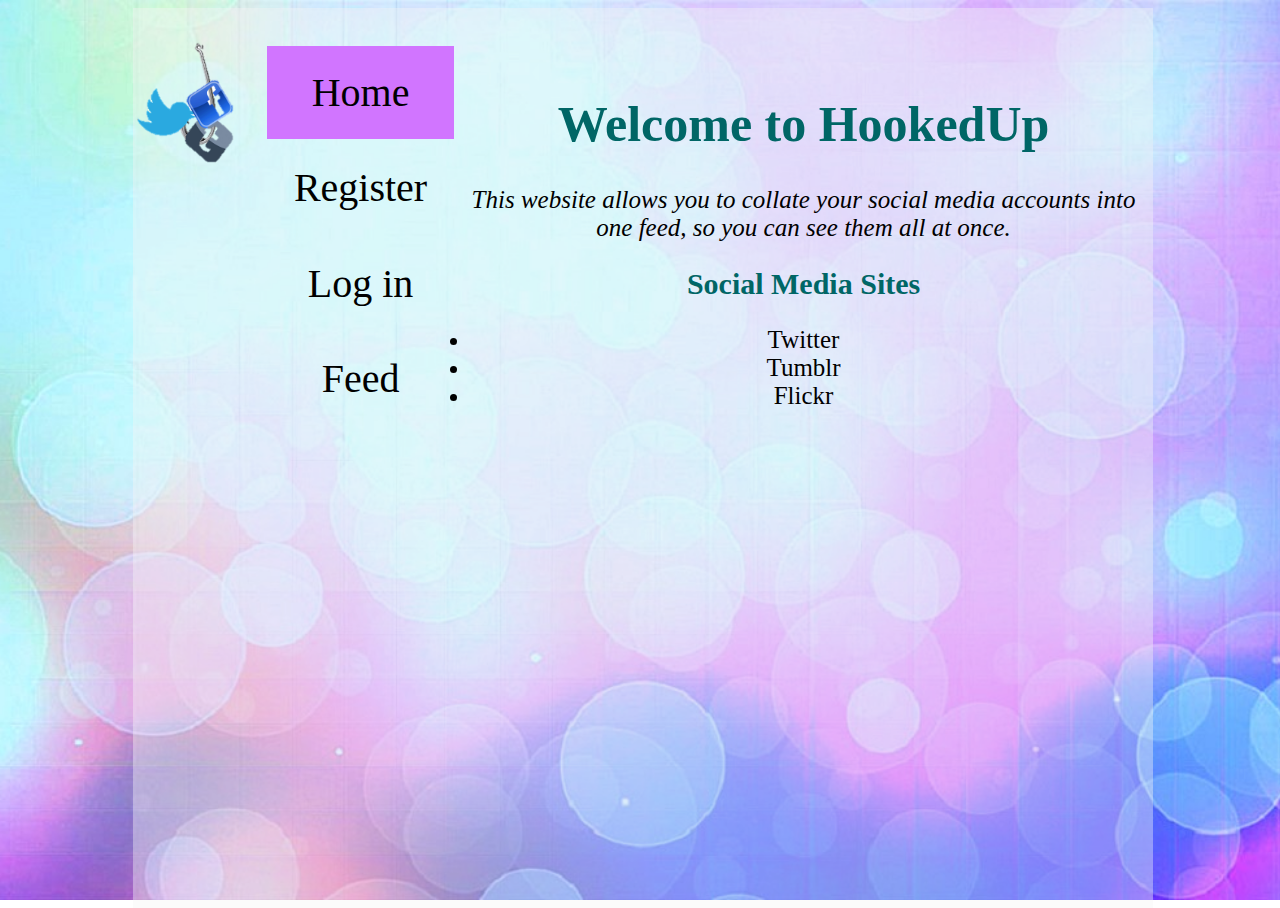
<file: index.html>
<!DOCTYPE html>
<html>
<head>
	<link rel="stylesheet" type="text/css" href="stylesheet.css">
<link href='http://fonts.googleapis.com/css?family=Risque' rel='stylesheet' type='text/css'>
<link href='http://fonts.googleapis.com/css?family=Sanchez' rel='stylesheet' type='text/css'>
	<style>
	body {
	background: url(Background2.jpg) no-repeat center center fixed;
	-webkit-background-size: cover;
  -moz-background-size: cover;
  -o-background-size: cover;
  background-size: cover;
	width: 100%;
	height: 100%;
	}

</style>
</head>
<body >
	<div id="container">
	<br>
<img src="Logo.png" class="logo" align="left">
<br>
<table class="links">

	<tr>
		<td bgcolor="#D175FF" width="200" class="links" >
			<a href="index.html" style="display:block">

				Home
			</a>
		</td>
		<td width="790" rowspan="6" class="mainbod">
		<center align>

			<h1>Welcome to HookedUp</h1>
			<p><em>This website allows you to collate your social media accounts into one feed, so you can see them all at once.</em></p>
			<H2>Social Media Sites</H2>
			<li>Twitter</li>
			<li>Tumblr</li>
			<li>Flickr</li>

		</td>
	</tr>
	<tr>
		<td  width="200" class="links">
			<a href="register.html" style="display:block">
				Register
			</a>
		</td>
	</tr>
	<tr>
		<td  width="200" class="links">
			<a href="log in.html" >
				Log in
			</a>
		</td>
	<tr>
		<td  width="200" class="links">
			<a href="JSON.html" style="display:block">
				Feed
			</a>
		</td>
	</tr>



</table>
</div>
</body>
</html>
</file>
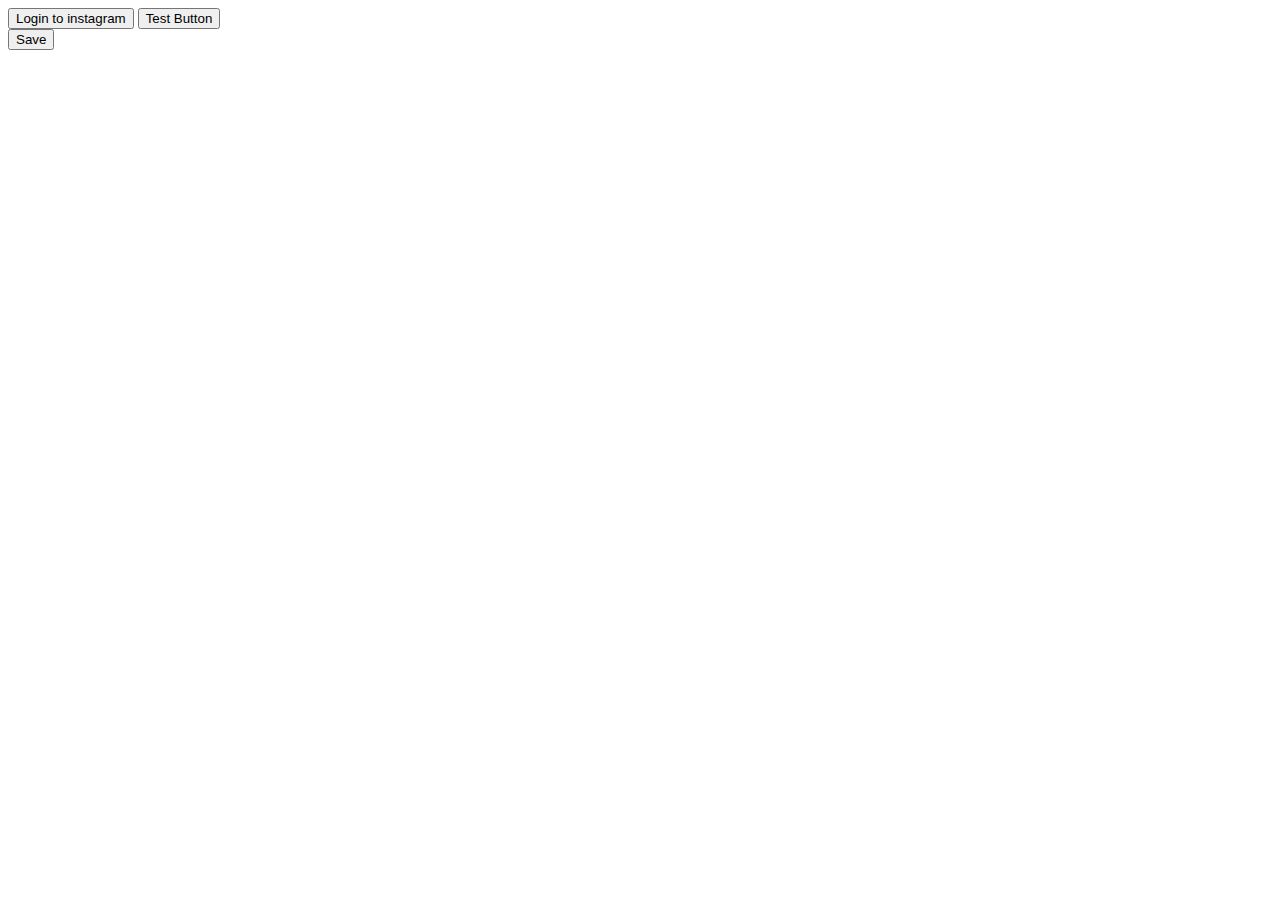
<file: instagram.html>
<!DOCTYPE html>
<html>
<head>
<meta charset="UTF-8">
</head>
<body>

<button onclick="instagramclick()">Login to instagram</button>
<button onclick="myFunction()">Test Button</button>

<script>

function myFunction() {
	alert("Hello World");
}

function instagramclick(){
	alert("button clicked");
	window.location.href = "https://instagram.com/oauth/authorize/?client_id=8a612cd650344523808233c0468c80ed&redirect_uri=http://u-ahmed.github.io/HookedUp/instagram.html&response_type=token";
}


function loadXMLDoc()
{
if (window.XMLHttpRequest)
  {// code for IE7+, Firefox, Chrome, Opera, Safari
  xmlhttp=new XMLHttpRequest();
  }
else
  {// code for IE6, IE5
  xmlhttp=new ActiveXObject("Microsoft.XMLHTTP");
  }
xmlhttp.onreadystatechange=function()
  {
    //document.write("Test. ");
    document.getElementById("myDiv").innerHTML=xmlhttp.responseText;
  }
xmlhttp.open("PUT","database.txt",false);
xmlhttp.send();
}

window.onload = function writedamnyou(){
var token = window.location.href.substring(62);
// alert(token);
if (token != ""){
	// document.write(token);
	var link = "https://api.instagram.com/v1/users/self/feed?access_token=" + token;
	// w = window.open('database.txt')
	document.cookie=link;
	localStorage.setItem("token",link);
	localStorage.getItem("token");
  // document.write(stuff);
}
};
</script>
<div id="myDiv"></div>
<button type="button" onclick="loadXMLDoc()">Save</button>
</body>
</html>
</file>
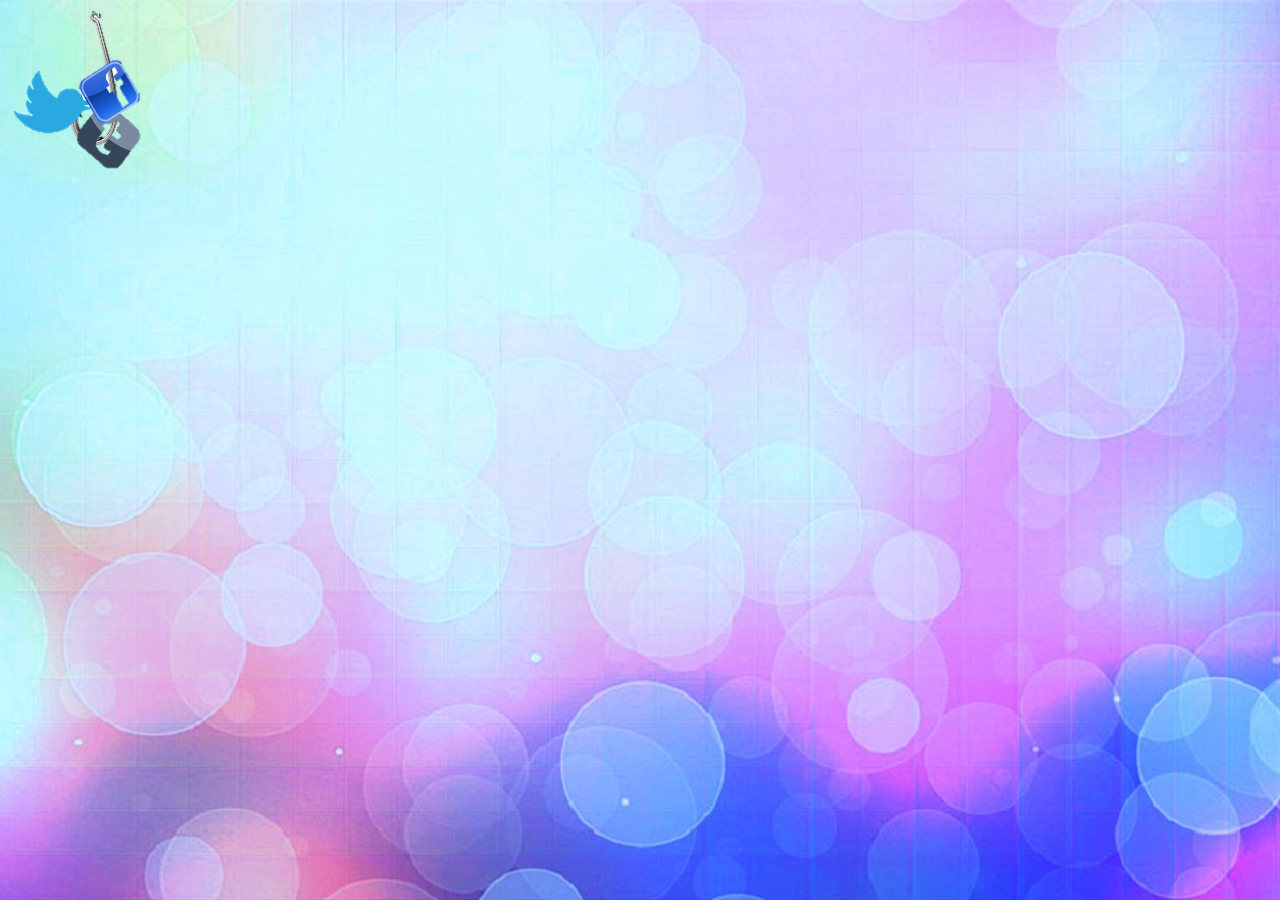
<file: JSON.html>
<html>
<head>
	<script src="http://code.jquery.com/jquery-2.1.4.js"></script>
	<script src="async.js"></script>
	<link href='http://fonts.googleapis.com/css?family=Open+Sans' rel='stylesheet' type='text/css'>

	<style>
	body {
		background: url(Background2.jpg) no-repeat center center fixed;
		-webkit-background-size: cover;
	  -moz-background-size: cover;
	  -o-background-size: cover;
	  background-size: cover;
		width: 100%;
		height: 100%;
		}

	}

</style>
</head>
<body>
<script>

//var postobjects = ['blog_name','id','post_url','type','timestamp','date','format','reblog_key','tags','bookmarklet','mobile','source_url','source_title','liked','state','total_posts','coordinates','favorited','created_at','id_str','entities','url','hashtags','retweet_count','user','name','profile_image_url','created_time','images','user','videos','comments'];

// alert("Hello!");

async.waterfall([

	function (cb) {
		cb(null, []);
	},

	function (result, cb) {

		$.ajax({
		url: localStorage.getItem("instagram link"),
			 //url: "https://api.instagram.com/v1/users/self/feed?access_token=233291163.8a612cd.c49f77de073746e9a2f53116b720302e",
			method: 'GET',
			dataType: 'jsonp',
			success: function(data, status, ajax) {
				console.log(data);
				result = result.concat(data.data);
				cb(null, result);
			},
			error: function(err) {
				cb(err, result)
			}
		});

	},

	function (result, cb) {

		$.ajax({
			url: localStorage.getItem("tumblr link"),
			 //url: "http://socialmediahookedup.tumblr.com/api/read/json",
			method: 'GET',
			dataType: 'jsonp',
			success: function(data, status, ajax) {
				console.log(data);
				result = result.concat(data.posts);
				cb(null, result);
			},
			error: function(err) {
				cb(err, result)
			}
		});

	},
/*
	function (result, cb) {

		$.ajax({
			headers: {
				'Authorization' : 'OAuth oauth_consumer_key="4BxNrNc2312oakaBHCusk3ryo", oauth_nonce="8ab038d4b34843a4c1dd5600d87e08b4", oauth_signature="B9hQcY7fYwtbgLNi0qOKdhiTVt0%3D", oauth_signature_method="HMAC-SHA1", oauth_timestamp="1438359129", oauth_token="3297223770-jC5411hhsODUXU6qbqTCbwFujaGliqVTtX9iwFK", oauth_version="1.0"'
			},
			url: "https://api.twitter.com/1.1/statuses/user_timeline.json?screen_name=FightMe123456",
			method: 'GET',
			dataType: 'json',
			success: function(data, status, ajax) {
				for(i=0; i<result.length; i++){
					item = result[i]
				}
				console.log(data);
				result = result.concat(data.posts);
				cb(null, result);
			},
			error: function(err) {
				cb(err, result)
			}
		});

	},
*/
	function (result, cb) {

		result.sort(function(a, b) {

			/*if(a.created_time) {
				timestampA = parseInt(a.created_time);
			} else if(a['unix-timestamp']) {
				timestampA = a['unix-timestamp'];
			}

			if(b.created_time) {
				timestampB = parseInt(a.created_time);
			} else if(b['unix-timestamp']) {
				timestampB = b['unix-timestamp'];
			}*/

			a.timestamp = a['unix-timestamp'] || parseInt(a.created_time);
			b.timestamp = b['unix-timestamp'] || parseInt(b.created_time);

			if(a['photo-url-1280']) {
				a.phimages = a['photo-url-1280']
			} else if (a.images) {
				a.phimages = a.images['standard_resolution'].url;
			}

			if(a.user) {
			  a.postername = a.user.username;
			}

			if(a.caption) {
				a.captionbody = a.caption.text
			} else if (a['regular-body']) {
				a.captionbody = a['regular-body'];
			}

			if(a['video-player']){
				a.playervideos = a['video-player']
			}
		  else if (a.videos) {
		  	a.playervideos = a.videos
		  }

			if(a['link-url']){
				a.link = a['link-url']
			}

			if(a['link-text']){
				a.linkt= a['link-text']
			}

			if (a.timestamp == b.timestamp) { return 0; }
    	if (a.timestamp > b.timestamp) {
        return -1;
    	} else {
        return 1;
    	}

		});

		cb(null, result);

	}

], function (err, result) {
	console.log(err);
	console.log('Hello World!');
  console.log(result);

	for(i=0; i<result.length; i++) {
		item = result[i]

		 if(item.postername){
			$( "#feed" ).append( '<p><tr><td><div id="username" align="left" style="background-color:white;max-width:250px; min-height:100px; text-align:center;">'+ item.postername + '</div></td><td></td>/<tr></p>' );
}
		if(item.phimages){
			$( "#feed" ).append( '<p><tr><td></td><td><div id="content" align="middle" style="background-color:white;max-width:750px; min-height:100px;valign:center; margin:auto;"><img src="'+ item.phimages +'"></div></td></tr></p>' );
		}
		if(item.captionbody){
			$( "#feed" ).append( '<p><tr><td></td><td><div id="content" align="middle" style="background-color:white;max-width:750px;min-height:100px;valign:center;margin:auto;">'+ item.captionbody + '</div></td></tr></p>' );
		}
		if(item.playervideos){
			$( "#feed" ).append( '<p><tr><td></td><td><div id="content" align="middle" style="background-color:white;max-width:750px;min-height:100px;valign:center;margin:auto;">'+ item.playervideos + '</div></td></tr></p>' );
		}
		if(item['quote-text']){
			$( "#feed" ).append( '<p><tr><td></td><td><div id="content" align="middle" style="background-color:white;max-width:750px;min-height:100px;valign:center;margin:auto;">'+ item['quote-text'] + item['quote-source'] +'</div></td></tr></p>');
		}
		if(item['url']){
			if(item['excerpt']){
				$( "#feed" ).append( '<p><tr><td></td><td><div id="content" align="middle" style="background-color:white;max-width:750px;min-height:100px;valign:center;margin:auto;">'+ item['url'] + item['excerpt'] +'</div></td></tr></p>' );
			}
		}
		if(item['question']){
			$( "#feed" ).append( '<p><tr><td></td><td><div id="content" align="middle" style="background-color:white;max-width:750px;min-height:100px;valign:center;margin:auto;">'+ item['question']+ item['answer']+'</div></td></tr></p>' );
		}
		if(item.link){
			if (item.linkt) {

			$( "#feed" ).append( '<p><tr><td></td><td><div id="content" align="middle" style="background-color:white;max-width:750px;min-height:100px;valign:center;margin:auto;"><a href="'+ item.link +'">'+item.linkt+'</a></div></td></tr></p>' );
		}
		else {
			$( "#feed" ).append( '<p><tr><td></td><td><div id="content" align="middle" style="background-color:white;max-width:750px;min-height:100px;valign:center;margin:auto;"><a href="'+ item.link +'">link</a></div></td></tr></p>' );
}
		}
	}
});
</script>

<div id="thecontainer">
	<div id="feed">
		<a href="http://www.socialmediahookedup.co.uk"><img src="Logo.png" class="logo" align="left"></a>
	</div>
</div>

</body>
</html>
</file>
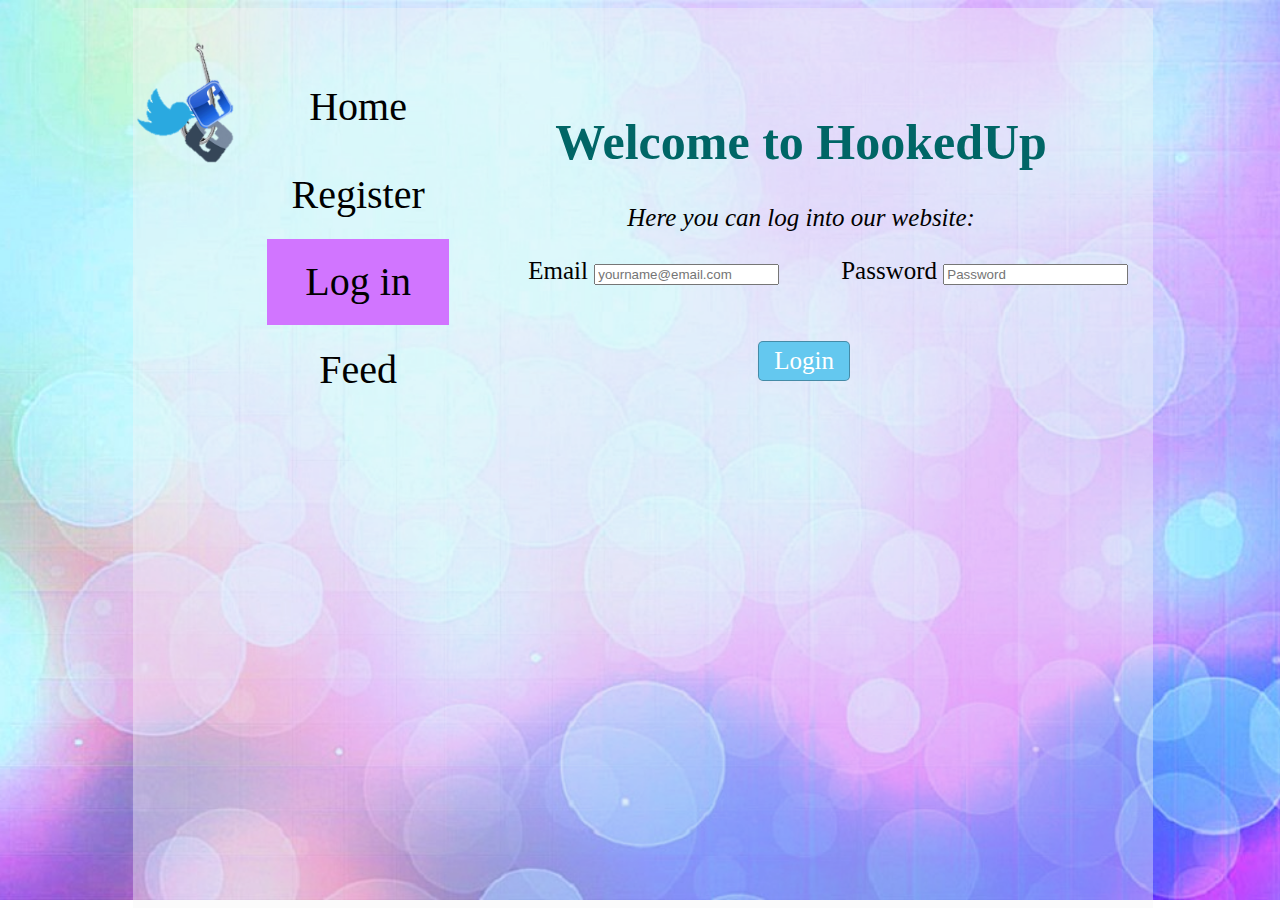
<file: log in.html>
<!doctype html>
<html>
<head>
	<link rel="stylesheet" type="text/css" href="stylesheet.css">
<link href='http://fonts.googleapis.com/css?family=Risque' rel='stylesheet' type='text/css'>
<link href='http://fonts.googleapis.com/css?family=Sanchez' rel='stylesheet' type='text/css'>
	<style>
	body {
	background: url(Background2.jpg) no-repeat center center fixed;
	-webkit-background-size: cover;
  -moz-background-size: cover;
  -o-background-size: cover;
  background-size: cover;
	width: 100%;
	height: 100%;
	}
</style>
</head>
<body >
	<div id="container">
	<br>
<img src="Logo.png" class="logo" align="left">
<br><br>
<table class="links">

	<tr>
		<td width="200" class="links" >
			<a href="index.html" >
				Home
			</a>
		</td>
		<td width="790" rowspan="6" class="mainbod">
		<center align>
			<h1>Welcome to HookedUp</h1>
			<p><em>Here you can log into our website:</em></p>

			<section class="loginform cf">
<form name="login" action="index_submit" method="get" accept-charset="utf-8">
    <ul>

        <li><label for="usermail">Email</label>
        <input type="email" name="usermail" placeholder="yourname@email.com" required></li>
        <li><label for="password">Password</label>
        <input type="password" name="password" placeholder="Password" required></li>
        <li><br><br>
        <input type="submit" value="Login"></li>
    </ul>
</form>
</section>
			<br><br><br><br><br>

		</td>
	</tr>
	<tr>
		<td  width="200" class="links">
			<a href="register.html" style="display:block">
				Register
			</a>
		</td>
	</tr>

	<tr>
		<td  bgcolor="#D175FF" width="200" class="links">
			<a href="log in.html" style="display:block">
				Log in
			</a>
		</td>
	<tr>
		<td  width="200" class="links">
			<a href="JSON.html" style="display:block">
				Feed
			</a>
		</td>
	</tr>


</table>
</div>
</body>
</html>
</file>
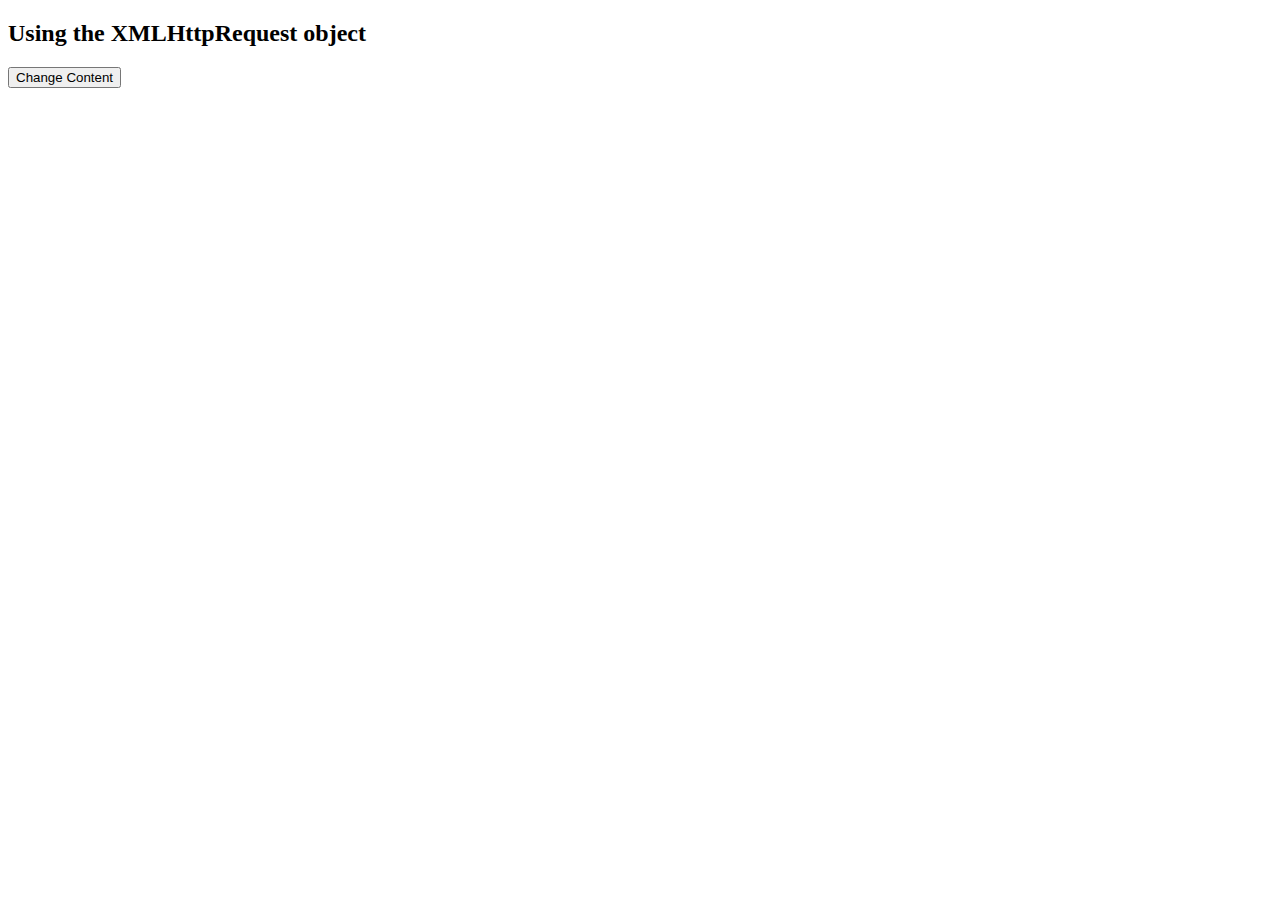
<file: readtwitterfeed.html>
<!DOCTYPE html>
<html>
<head>
<script>
function loadXMLDoc()
{
if (window.XMLHttpRequest)
  {// code for IE7+, Firefox, Chrome, Opera, Safari
  xmlhttp=new XMLHttpRequest();
  }
else
  {// code for IE6, IE5
  xmlhttp=new ActiveXObject("Microsoft.XMLHTTP");
  }
xmlhttp.onreadystatechange=function()
  {
    //document.write("Test. ");
    document.getElementById("myDiv").innerHTML=xmlhttp.responseText;
  }

x = xmlhttp.opoen("GET","twitterFeed.txt",false);
localStorage.setItem("twitter",x);
xmlhttp.open("GET","twitterFeed.txt",false);
xmlhttp.send();
}
</script>
</head>
<body>

<h2>Using the XMLHttpRequest object</h2>
<div id="myDiv"></div>
<button type="button" onclick="loadXMLDoc()">Change Content</button>

</body>
</html>
</file>
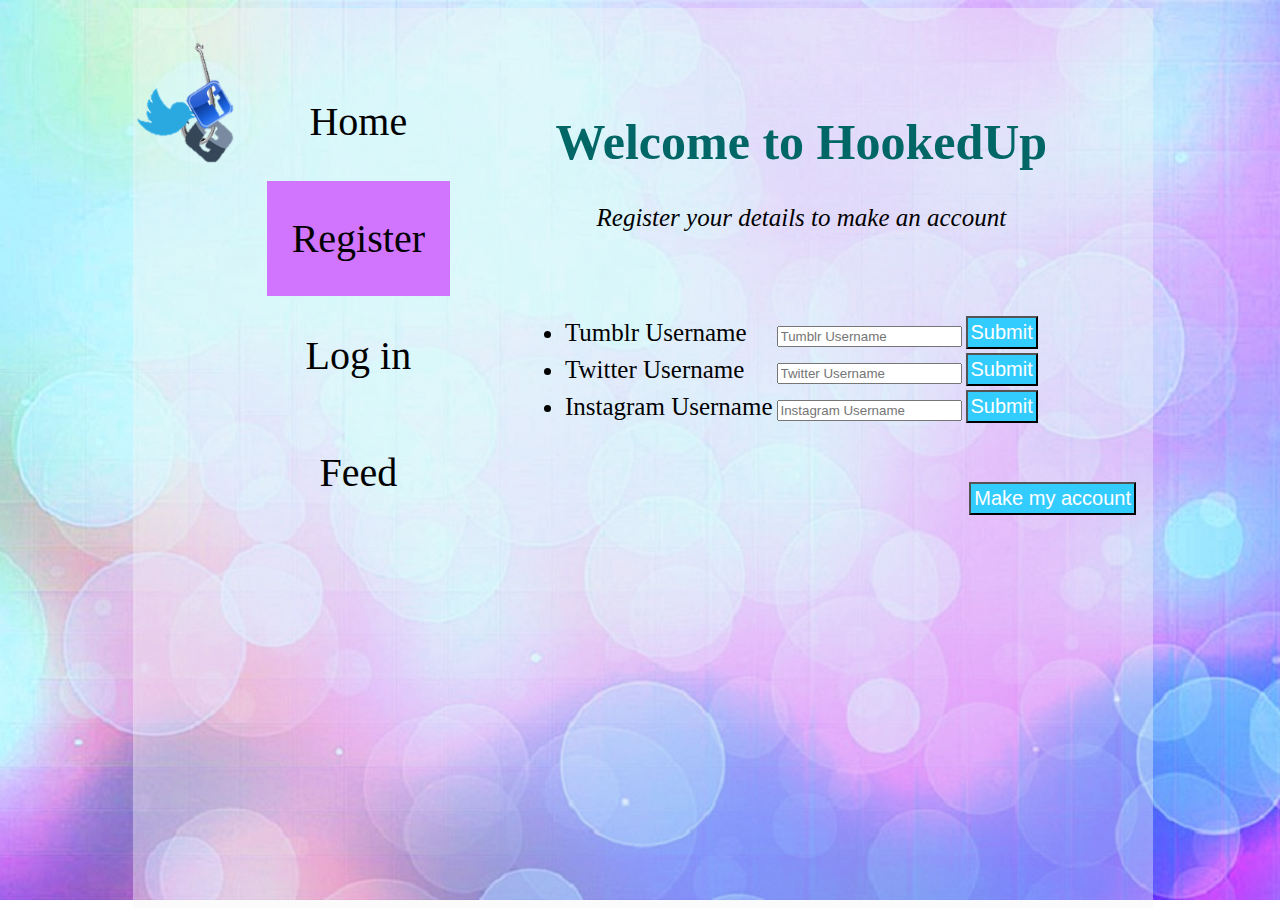
<file: register.html>
<!doctype html>
<html>
<head>
	<link rel="stylesheet" type="text/css" href="stylesheet.css">
<link href='http://fonts.googleapis.com/css?family=Risque' rel='stylesheet' type='text/css'>
<link href='http://fonts.googleapis.com/css?family=Sanchez' rel='stylesheet' type='text/css'>
	<style>
	body {
	background: url(Background2.jpg) no-repeat center center fixed;
	-webkit-background-size: cover;
  -moz-background-size: cover;
  -o-background-size: cover;
  background-size: cover;
	width: 100%;
	height: 100%;
	}
</style>
</head>
<body >
	<div id="container">
	<br>
<img src="Logo.png" class="logo" align="left">
<br><br>
<table class="links">

	<tr>
		<td width="200" class="links" >
			<a href="index.html" >

				Home
			</a>
		</td>
		<td width="790" rowspan="6" class="mainbod">
		<center align>
			<h1>Welcome to HookedUp</h1>
			<p><em>Register your details to make an account</em></p>



<table>
	<tr><td><li><label for="tumblrname">Tumblr Username</label></td>
		<td><input type="text" name="tumblrusername" placeholder="Tumblr Username" ></li></td>
			<td><button onclick="getUN()">Submit</button></li></td>
		</tr>
		<tr>
		<td><li><label for="twittername">Twitter Username</label></td>
        <td><input type="text" name="twitterusername" placeholder="Twitter Username" ></li></td>
        <td><button onclick="twitterclick()">Submit</button></li></td>
		</tr>
        <tr>
		<td><li><label for="instagramname">Instagram Username</label></td>
        <td><input type="text" name="instagramusername" placeholder="Instagram Username" ></li></td>
		<td><button onclick="instagramclick()">Submit</button></li></td>
		<br><br></tr>
</table>

		<br><br>
		<button onclick="gotofeed()">Make my account</button></li>

    </ul>
</form>
</section>

		</td>
	</tr>
	<tr>
		<td  bgcolor="#D175FF" width="200" class="links">
			<a href="register.html" style="display:block">
				Register
			</a>
		</td>
	</tr>
	<tr>
		<td  width="200" class="links">
			<a href="log in.html" style="display:block">
				Log in
			</a>
		</td>
	<tr>
		<td  width="200" class="links">
			<a href="JSON.html" style="display:block">
				Feed
			</a>
		</td>
	</tr>
</table>
</div>
<script>
function gotofeed(){
	window.location.href = "http://u-ahmed.github.io/HookedUp/JSON.html";
}
function instagramclick(){
	alert("button clicked");
	window.location.href = "https://instagram.com/oauth/authorize/?client_id=8a612cd650344523808233c0468c80ed&redirect_uri=http://u-ahmed.github.io/HookedUp/register.html&response_type=token";
}

function getUN() {
	var username = document.getElementsByName("tumblrusername")[0].value;
	// document.getElementById("tumblrframe").src = "http://" + username + ".tumblr.com/js";
	var tumblrlink = "http://" + username + ".tumblr.com/api/read/json";
	localStorage.setItem("tumblr link", tumblrlink);
	localStorage.getItem("tumblr link");
}

function twitterclick()
{
	var twitterusername = document.getElementsByName("twitterusername")[0].value;
	// var username = "FightMe123456"
	var twitteraccesstoken = "3297223770-jC5411hhsODUXU6qbqTCbwFujaGliqVTtX9iwFK";
	var twitterlink = "https://api.twitter.com/1.1/statuses/user_timeline.json?screen_name=" + twitterusername + "?access_token=" + twitteraccesstoken;

	localStorage.setItem("twitter link",twitterlink);
	localStorage.getItem("twitter link");
}

window.onload = function writedamnyou(){
var token = window.location.href.substring(61);
// alert(token);
if (token != ""){
	// document.write(token);
	var instagramlink = "https://api.instagram.com/v1/users/self/feed?access_token=" + token;
	// w = window.open('database.txt')
	// document.cookie=link;
	localStorage.setItem("instagram link",instagramlink);
	localStorage.getItem("isntagram link");
  // document.write(stuff);
}
};
</script>
</body>
</html>
</file>
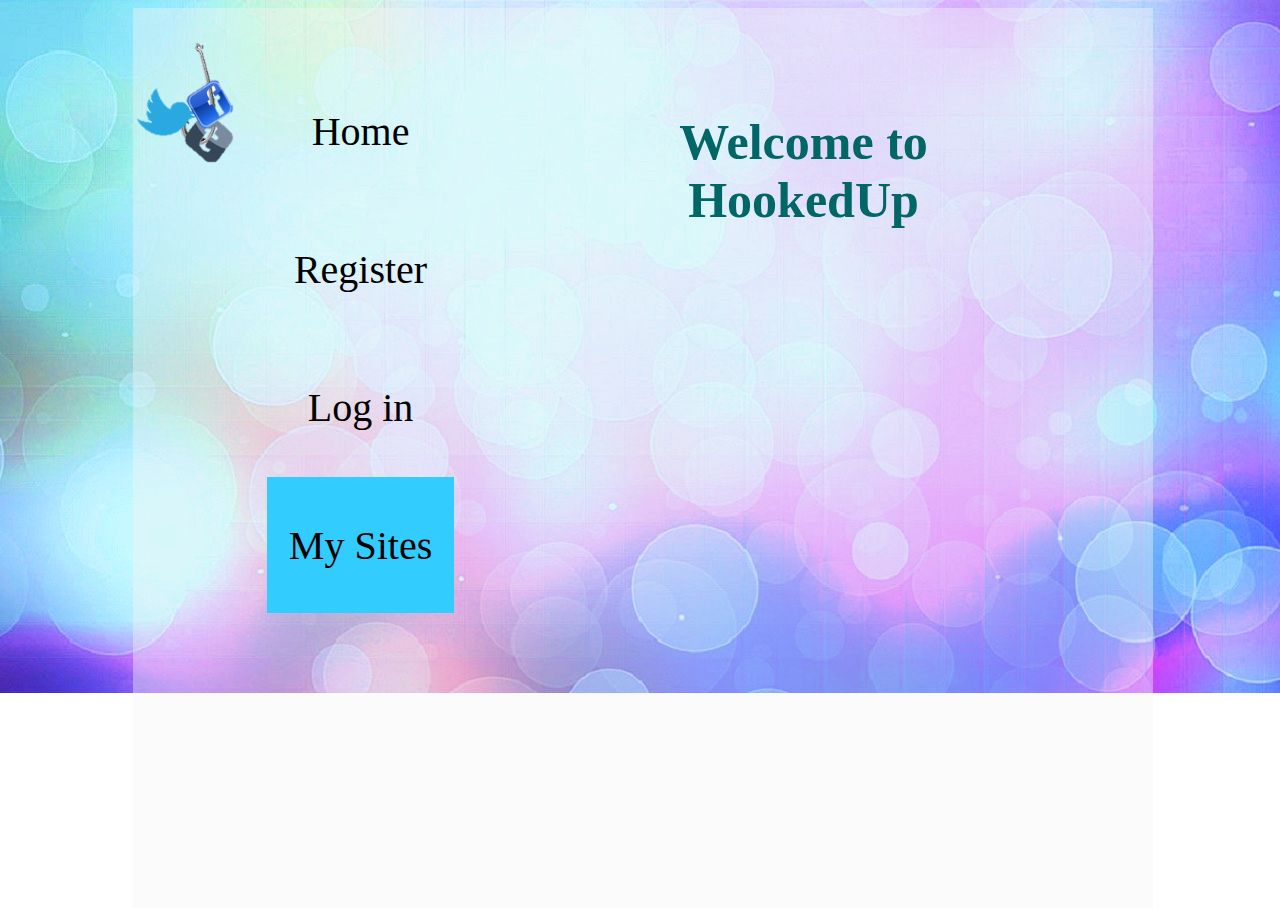
<file: sites.html>
<!doctype html>
<html>
<head>
	<link rel="stylesheet" type="text/css" href="stylesheet.css">
	<link href='http://fonts.googleapis.com/css?family=Open+Sans' rel='stylesheet' type='text/css'>

	<style>
	body {
	background: url(Background2.jpg) no-repeat ;
	width: 100%;
	height: 100%;
	}
</style>
</head>
<body >
	<div id="container">
	<br>
<img src="Logo.png" class="logo" align="left">
<br><br>
<table class="links">

	<tr>
		<td width="200" class="links" >
			<a href="index.html" >
				Home
			</a>
		</td>
		<td width="790" rowspan="6" class="mainbod">
		<center align>
			<h1>Welcome to <br> HookedUp</h1>

			<br><br><br><br><br><br><br><br><br><br><br><br>

		</td>
	</tr>
	<tr>
		<td  width="200" class="links">
			<a href="register.html" style="display:block">
				Register
			</a>
		</td>
	</tr>
	<tr>
		<td   width="200" class="links">
			<a href="log in.html" style="display:block">
				Log in
			</a>
		</td>
	<tr>
		<td  bgcolor="#33CCFF" width="200" class="links">
			<a href="JSON.html" style="display:block">
				My Sites
			</a>
		</td>
	</tr>



</table>
</div>
</body>
</html>
</file>
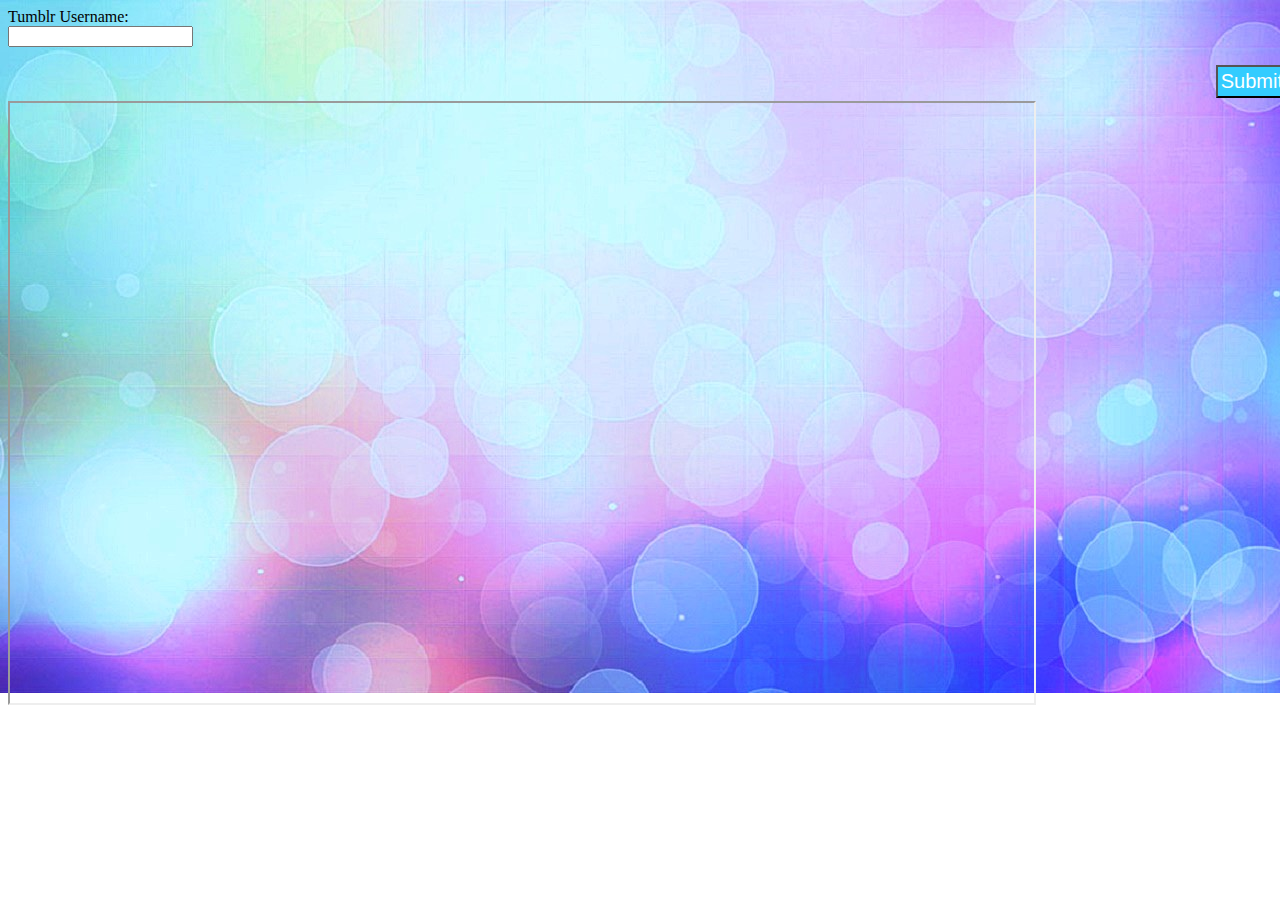
<file: tumblr.html>
<html>
<head>
	<link rel="stylesheet" type="text/css" href="stylesheet.css">
	<link href='http://fonts.googleapis.com/css?family=Open+Sans' rel='stylesheet' type='text/css'>
	<style>
	body {
	background: url(Background2.jpg) no-repeat ;
	width: 100%;
	height: 100%;
	}
</style>
</head>
<body>
  <script>
    function getUN() {
      var username = document.getElementsByName("username")[0].value;
      // document.getElementById("tumblrframe").src = "http://" + username + ".tumblr.com/js";
			document.getElementById("tumblrframe").src = "http://" + username + ".tumblr.com/api/read/json";
    }
  </script>

  Tumblr Username:
  <br>
  <input type="text" name="username">
  <br>
  <br>
  <button onclick="getUN()">Submit</button>
  <br/>
  <br/>
  <iframe id="tumblrframe" width="80%" height="600px"></iframe>

</body>

</html>
</file>
<file: stylesheet.css>
#container {
	background-color: rgba(245, 245, 245, 0.4);
	width: 1020px;
	min-height: 100%;
	margin-left: 125px;
	position: absolute;
}

body, html {
	height: 100%;
}

.loginform ul {
    padding: 0;
    margin: 0;
	font-size: 25px;
	font-family: 'Georgia', serif;
}
.loginform li {
	margin-left: 62px;
	display: inline;
    float: left;
	font-size: 25px;
	font-family: 'Georgia', serif;

}
.registerform ul {
    padding: 0;
    margin: 0;
	font-size: 25px;
	font-family: 'Georgia', serif;
}
.registerform li {
	margin-left: 62px;
	display: inline;
    float: left;
	font-size: 25px;
	font-family: 'Georgia', serif;

}

.loginform input[type=submit] {
    border: 1px solid rgba(0, 0, 0, 0.3);
    background: #64c8ef; 
    filter: progid:DXImageTransform.Microsoft.gradient( startColorstr='#64c8ef', endColorstr='#00a2e2',GradientType=0 );
    color: #fff;
    padding: 5px 15px;
    margin-left: 230px;
    margin-top: 0;
    border-radius: 5px;
    font-family: 'Georgia', serif;
	font-size: 25px;
	text-align: center;
	float: center;
}

.registerform input[type=submit] {
    border: 1px solid rgba(0, 0, 0, 0.3);
    background: #64c8ef; 
    filter: progid:DXImageTransform.Microsoft.gradient( startColorstr='#64c8ef', endColorstr='#00a2e2',GradientType=0 );
    color: #fff;
    padding: 5px 15px;
    margin-left: 170px;
    margin-top: 0;
    border-radius: 5px;
    font-family: 'Georgia', serif;
	font-size: 25px;
	text-align: center;
	float: center;
}

th, td{
    text-align: left;
    font-family: 'Georgia', serif;
	font-size: 25px;
}

.links {
		
		font-family: 'Georgia', serif;
		font-size: 22px;


		}

.links a
{
    display:block;
    font-size: 40px;
    text-decoration: none;
    color: black;
    text-align: center;
}

.links a:hover{
	border: 1px #33CCFF;
    background-color: #33CCFF; 

	
}

.links a:active{
	border: 1px #33CCFF;
    background-color: #33CCFF;
}

.logo
{
	
	width: 10%;
	display: block;
	margin-right: 30px ;
	margin-top: 15px ;
	text-align: left;
}

h1 {
	color: #006666;
	font-family: 'Georgia', serif;
	font-size: 50px;
}

h2 {
	color: #006666;
	font-family: 'Georgia', serif;
	font-size: 30px;
}

.mainbod {
	    padding:15px;
	    vertical-align: top;

}

a {
	color: #33CCFF;
}

table {
	table-layout:fixed;
}

button {
	 float:right;
	 padding:3px;
	 background-color:#33CCFF;
	 font-size: 20px;
	 color: white;
}
</file>
